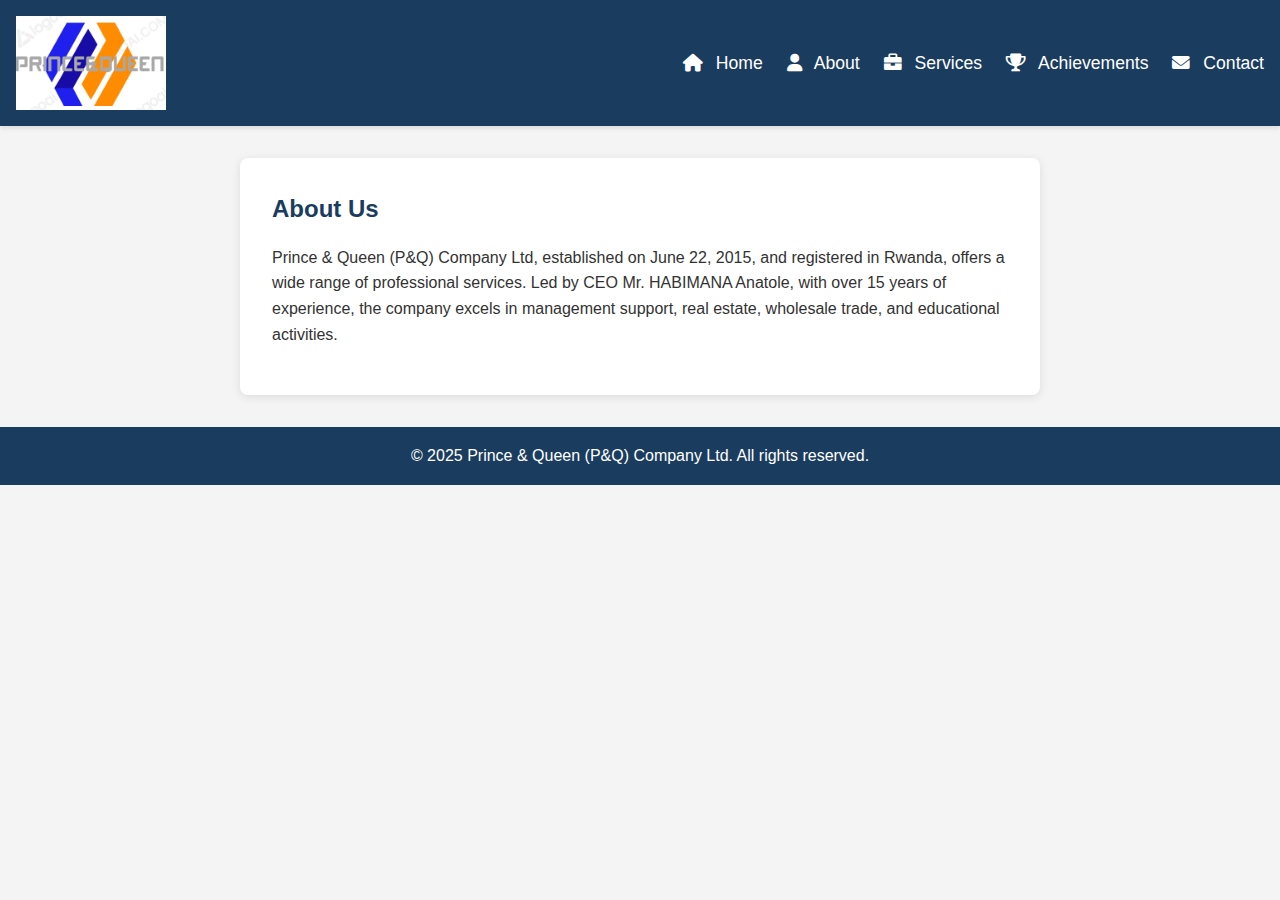
<file: index.html>
<!DOCTYPE html>
<html lang="en">
<head>
    <meta charset="UTF-8">
    <meta name="viewport" content="width=device-width, initial-scale=1.0">
    <title>Prince & Queen Company Ltd - About</title>
    <link rel="stylesheet" href="styles.css">
    <link rel="stylesheet" href="https://cdnjs.cloudflare.com/ajax/libs/font-awesome/6.0.0-beta3/css/all.min.css">
</head>
<body>
    <header>
        <img src="logo.png" alt="Prince & Queen Logo" class="logo">
        <nav class="menu-bar">
            <ul>
                <li><a href="Home.html"><i class="fas fa-home"></i> Home</a></li>
                <li><a href="about.html"><i class="fas fa-user"></i> About</a></li>
                <li><a href="services.html"><i class="fas fa-briefcase"></i> Services</a></li>
                <li><a href="achievements.html"><i class="fas fa-trophy"></i> Achievements</a></li>
                <li><a href="contact.html"><i class="fas fa-envelope"></i> Contact</a></li>
            </ul>
        </nav>
    </header>
    <section id="about">
        <h2>About Us</h2>
        <p>Prince & Queen (P&Q) Company Ltd, established on June 22, 2015, and registered in Rwanda, offers a wide range of professional services. Led by CEO Mr. HABIMANA Anatole, with over 15 years of experience, the company excels in management support, real estate, wholesale trade, and educational activities.</p>
    </section>
    <footer>
        <p>© 2025 Prince & Queen (P&Q) Company Ltd. All rights reserved.</p>
    </footer>
</body>
</html>
</file>
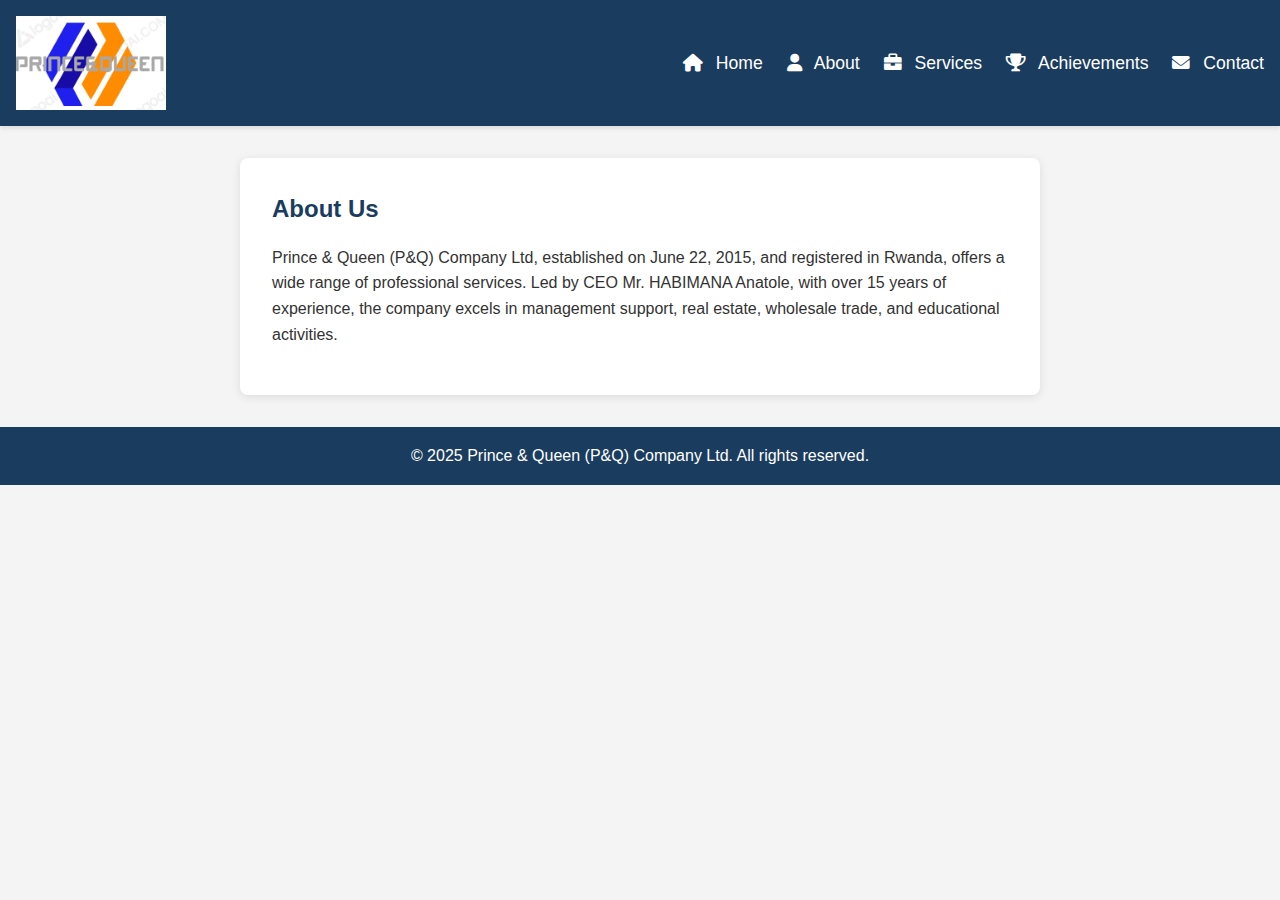
<file: About.html>
<!DOCTYPE html>
<html lang="en">
<head>
    <meta charset="UTF-8">
    <meta name="viewport" content="width=device-width, initial-scale=1.0">
    <title>Prince & Queen Company Ltd - About</title>
    <link rel="stylesheet" href="styles.css">
    <link rel="stylesheet" href="https://cdnjs.cloudflare.com/ajax/libs/font-awesome/6.0.0-beta3/css/all.min.css">
</head>
<body>
    <header>
        <img src="logo.png" alt="Prince & Queen Logo" class="logo">
        <nav class="menu-bar">
            <ul>
                <li><a href="Home.html"><i class="fas fa-home"></i> Home</a></li>
                <li><a href="about.html"><i class="fas fa-user"></i> About</a></li>
                <li><a href="services.html"><i class="fas fa-briefcase"></i> Services</a></li>
                <li><a href="achievements.html"><i class="fas fa-trophy"></i> Achievements</a></li>
                <li><a href="contact.html"><i class="fas fa-envelope"></i> Contact</a></li>
            </ul>
        </nav>
    </header>
    <section id="about">
        <h2>About Us</h2>
        <p>Prince & Queen (P&Q) Company Ltd, established on June 22, 2015, and registered in Rwanda, offers a wide range of professional services. Led by CEO Mr. HABIMANA Anatole, with over 15 years of experience, the company excels in management support, real estate, wholesale trade, and educational activities.</p>
    </section>
    <footer>
        <p>© 2025 Prince & Queen (P&Q) Company Ltd. All rights reserved.</p>
    </footer>
</body>
</html>
</file>
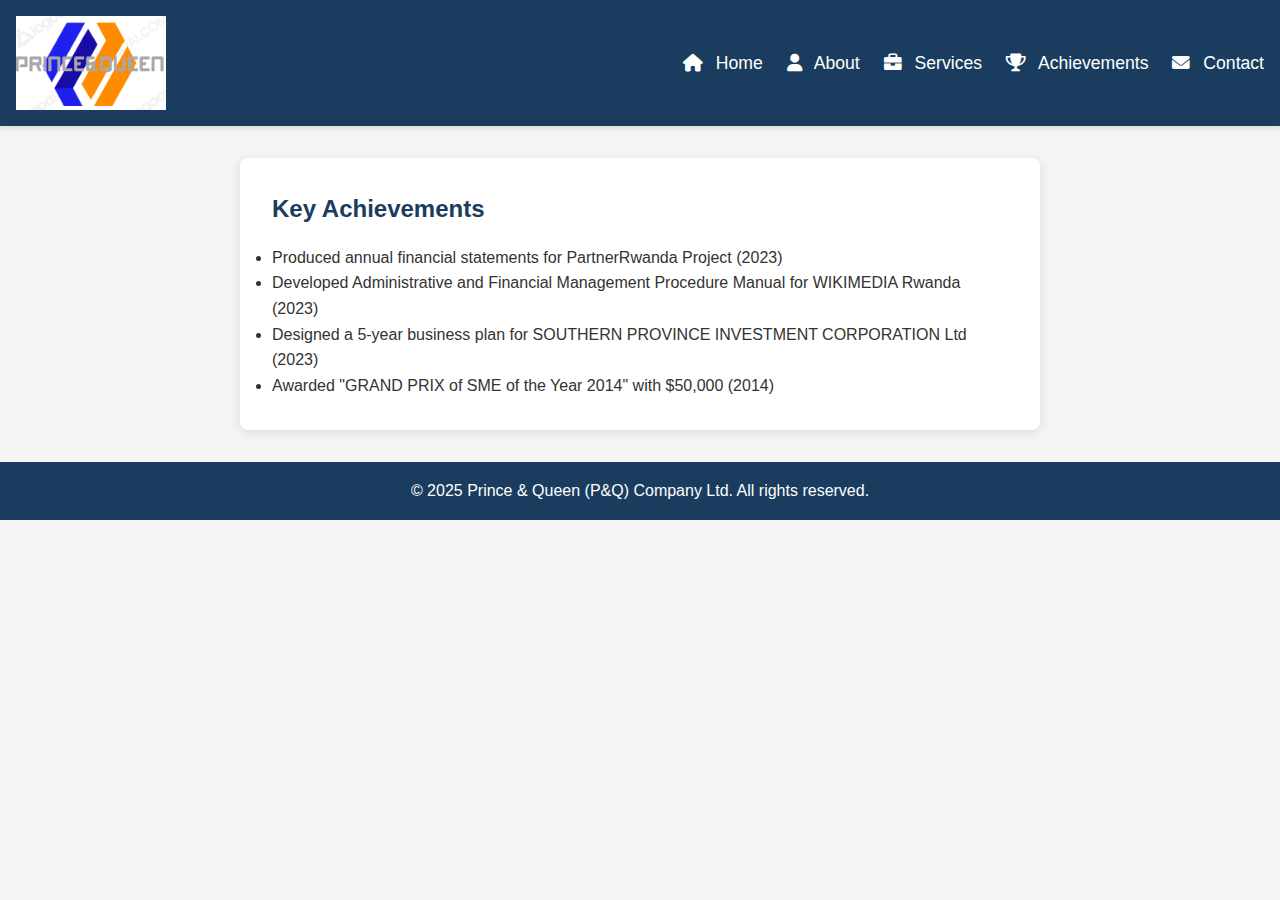
<file: Achievements.html>
<!DOCTYPE html>
<html lang="en">
<head>
    <meta charset="UTF-8">
    <meta name="viewport" content="width=device-width, initial-scale=1.0">
    <title>Prince & Queen Company Ltd - Achievements</title>
    <link rel="stylesheet" href="styles.css">
    <link rel="stylesheet" href="https://cdnjs.cloudflare.com/ajax/libs/font-awesome/6.0.0-beta3/css/all.min.css">
</head>
<body>
    <header>
        <img src="logo.png" alt="Prince & Queen Logo" class="logo">
        <nav class="menu-bar">
            <ul>
                <li><a href="index.html"><i class="fas fa-home"></i> Home</a></li>
                <li><a href="about.html"><i class="fas fa-user"></i> About</a></li>
                <li><a href="services.html"><i class="fas fa-briefcase"></i> Services</a></li>
                <li><a href="achievements.html"><i class="fas fa-trophy"></i> Achievements</a></li>
                <li><a href="contact.html"><i class="fas fa-envelope"></i> Contact</a></li>
            </ul>
        </nav>
    </header>
    <section id="achievements">
        <h2>Key Achievements</h2>
        <ul>
            <li>Produced annual financial statements for PartnerRwanda Project (2023)</li>
            <li>Developed Administrative and Financial Management Procedure Manual for WIKIMEDIA Rwanda (2023)</li>
            <li>Designed a 5-year business plan for SOUTHERN PROVINCE INVESTMENT CORPORATION Ltd (2023)</li>
            <li>Awarded "GRAND PRIX of SME of the Year 2014" with $50,000 (2014)</li>
        </ul>
    </section>
    <footer>
        <p>© 2025 Prince & Queen (P&Q) Company Ltd. All rights reserved.</p>
    </footer>
</body>
</html>
</file>
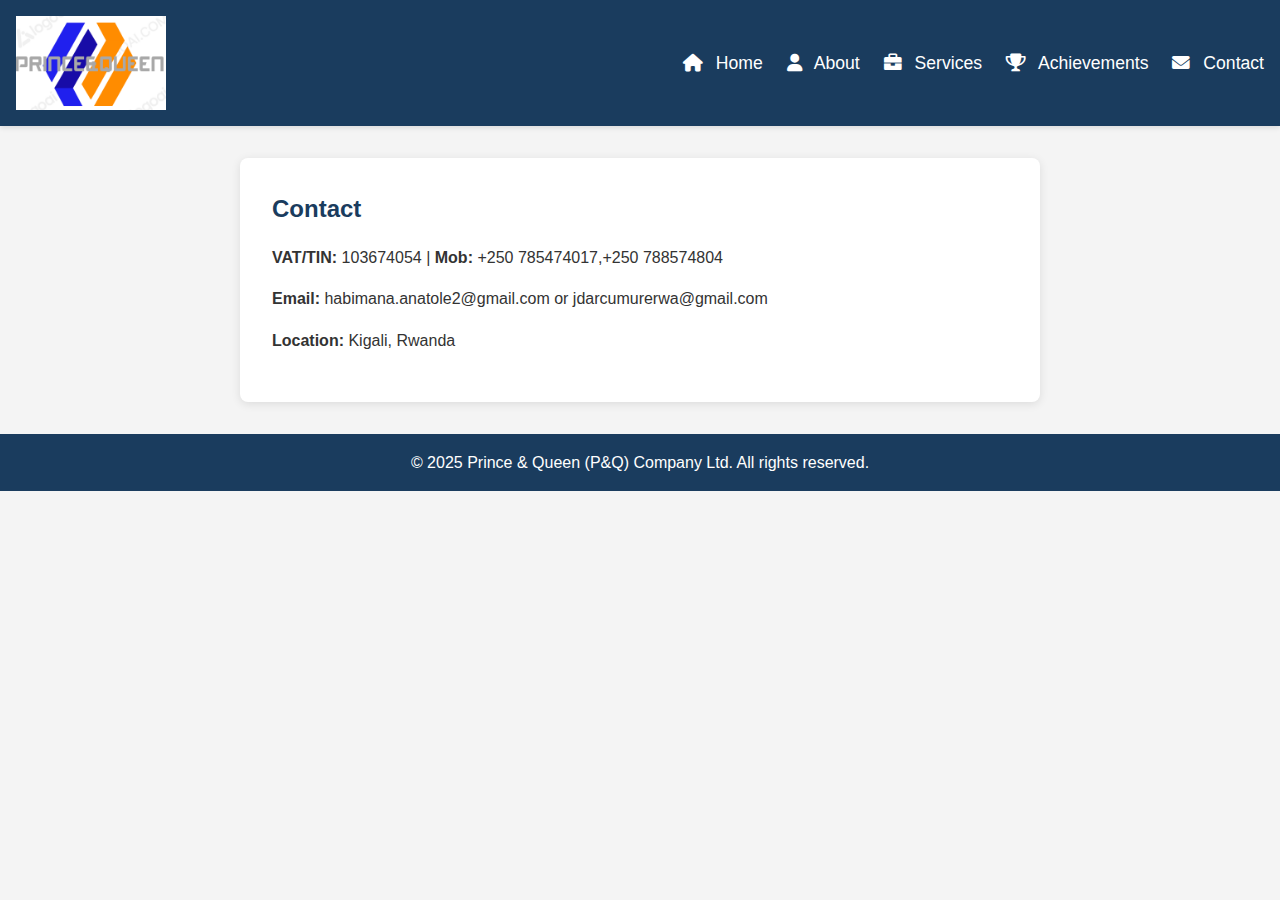
<file: Contact.html>
<!DOCTYPE html>
<html lang="en">
<head>
    <meta charset="UTF-8">
    <meta name="viewport" content="width=device-width, initial-scale=1.0">
    <title>Prince & Queen Company Ltd - Contact</title>
    <link rel="stylesheet" href="styles.css">
    <link rel="stylesheet" href="https://cdnjs.cloudflare.com/ajax/libs/font-awesome/6.0.0-beta3/css/all.min.css">
</head>
<body>
    <header>
        <img src="logo.png" alt="Prince & Queen Logo" class="logo">
        <nav class="menu-bar">
            <ul>
                <li><a href="Home.html"><i class="fas fa-home"></i> Home</a></li>
                <li><a href="about.html"><i class="fas fa-user"></i> About</a></li>
                <li><a href="services.html"><i class="fas fa-briefcase"></i> Services</a></li>
                <li><a href="achievements.html"><i class="fas fa-trophy"></i> Achievements</a></li>
                <li><a href="contact.html"><i class="fas fa-envelope"></i> Contact</a></li>
            </ul>
        </nav>
    </header>
    <section id="contact">
        <h2>Contact</h2>
        <p><strong>VAT/TIN:</strong> 103674054 | <strong>Mob:</strong> +250 785474017,+250 788574804</p>
        <p><strong>Email:</strong> habimana.anatole2@gmail.com or jdarcumurerwa@gmail.com</p>
        <p><strong>Location:</strong> Kigali, Rwanda</p>
    </section>
    <footer>
        <p>© 2025 Prince & Queen (P&Q) Company Ltd. All rights reserved.</p>
    </footer>
</body>
</html>
</file>
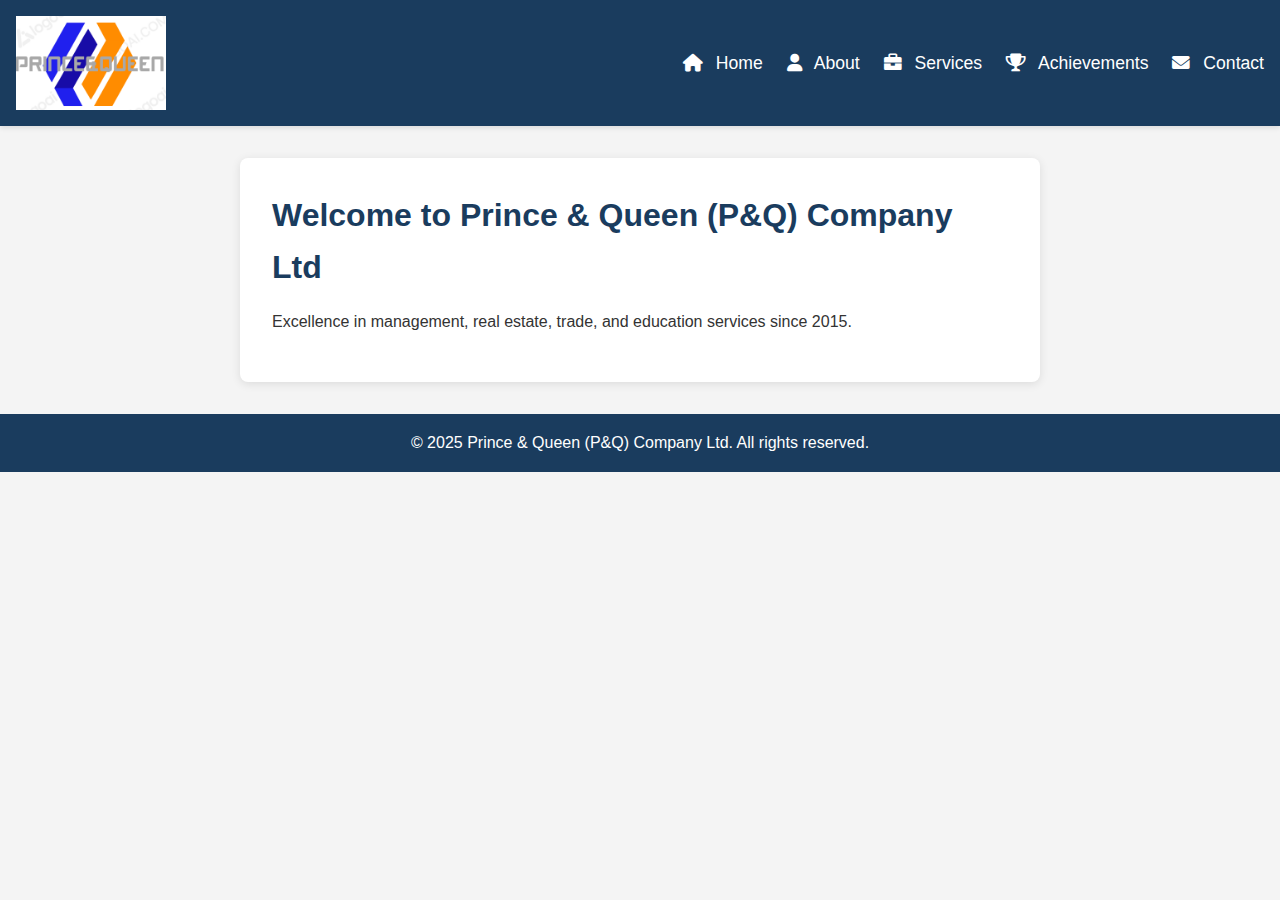
<file: Home.html>
<!DOCTYPE html>
<html lang="en">
<head>
    <meta charset="UTF-8">
    <meta name="viewport" content="width=device-width, initial-scale=1.0">
    <title>Prince & Queen Company Ltd - Home</title>
    <link rel="stylesheet" href="styles.css">
    <link rel="stylesheet" href="https://cdnjs.cloudflare.com/ajax/libs/font-awesome/6.0.0-beta3/css/all.min.css">
</head>
<body>
    <header>
        <img src="logo.png" alt="Prince & Queen Logo" class="logo">
        <nav class="menu-bar">
            <ul>
                <li><a href="Home.html"><i class="fas fa-home"></i> Home</a></li>
                <li><a href="about.html"><i class="fas fa-user"></i> About</a></li>
                <li><a href="services.html"><i class="fas fa-briefcase"></i> Services</a></li>
                <li><a href="achievements.html"><i class="fas fa-trophy"></i> Achievements</a></li>
                <li><a href="contact.html"><i class="fas fa-envelope"></i> Contact</a></li>
            </ul>
        </nav>
    </header>
    <section id="home">
        <h1>Welcome to Prince & Queen (P&Q) Company Ltd</h1>
        <p>Excellence in management, real estate, trade, and education services since 2015.</p>
    </section>
    <footer>
        <p>© 2025 Prince & Queen (P&Q) Company Ltd. All rights reserved.</p>
    </footer>
</body>
</html>
</file>
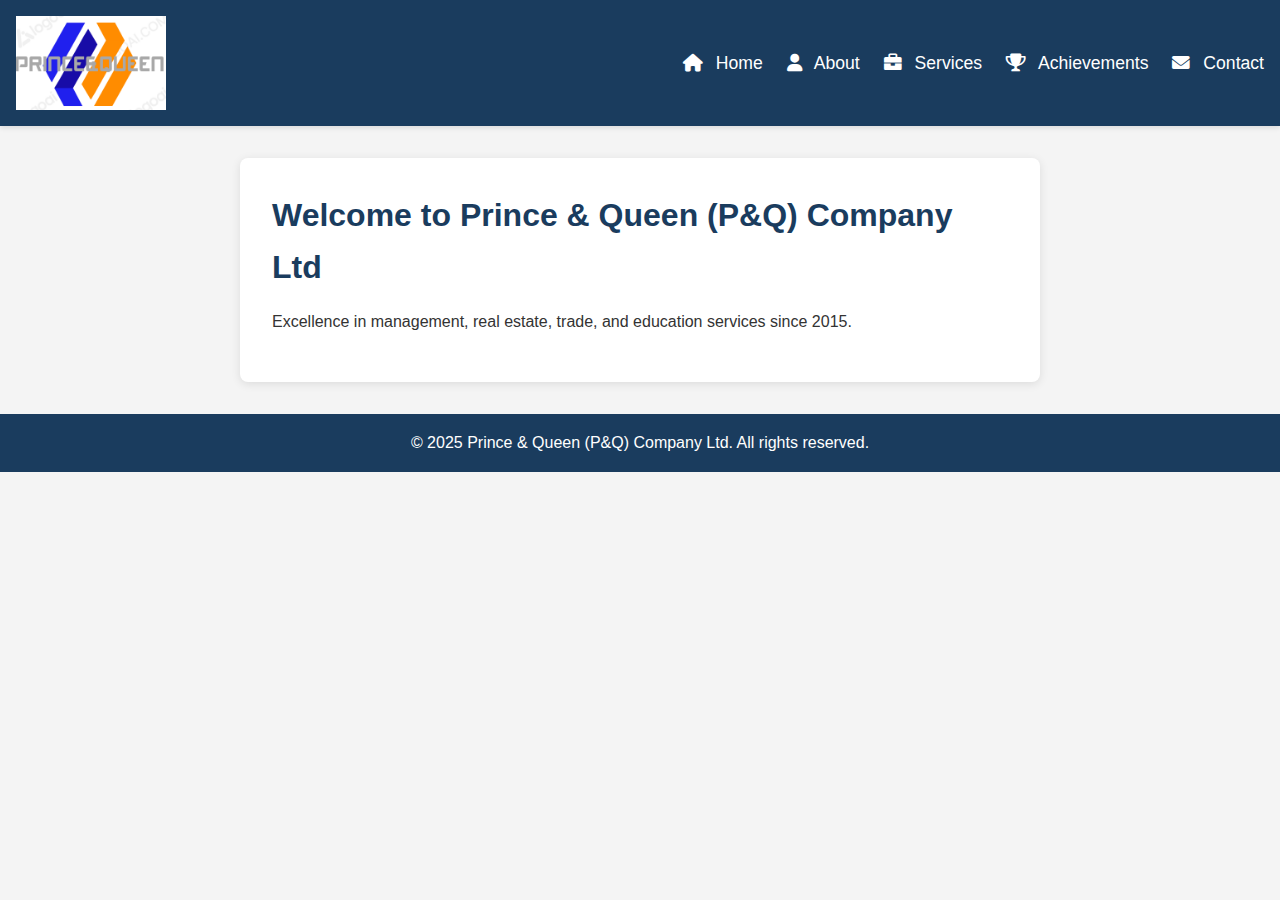
<file: home.html>
<!DOCTYPE html>
<html lang="en">
<head>
    <meta charset="UTF-8">
    <meta name="viewport" content="width=device-width, initial-scale=1.0">
    <title>Prince & Queen Company Ltd - Home</title>
    <link rel="stylesheet" href="styles.css">
    <link rel="stylesheet" href="https://cdnjs.cloudflare.com/ajax/libs/font-awesome/6.0.0-beta3/css/all.min.css">
</head>
<body>
    <header>
        <img src="logo.png" alt="Prince & Queen Logo" class="logo">
        <nav class="menu-bar">
            <ul>
                <li><a href="Home.html"><i class="fas fa-home"></i> Home</a></li>
                <li><a href="about.html"><i class="fas fa-user"></i> About</a></li>
                <li><a href="services.html"><i class="fas fa-briefcase"></i> Services</a></li>
                <li><a href="achievements.html"><i class="fas fa-trophy"></i> Achievements</a></li>
                <li><a href="contact.html"><i class="fas fa-envelope"></i> Contact</a></li>
            </ul>
        </nav>
    </header>
    <section id="home">
        <h1>Welcome to Prince & Queen (P&Q) Company Ltd</h1>
        <p>Excellence in management, real estate, trade, and education services since 2015.</p>
    </section>
    <footer>
        <p>© 2025 Prince & Queen (P&Q) Company Ltd. All rights reserved.</p>
    </footer>
</body>
</html>
</file>
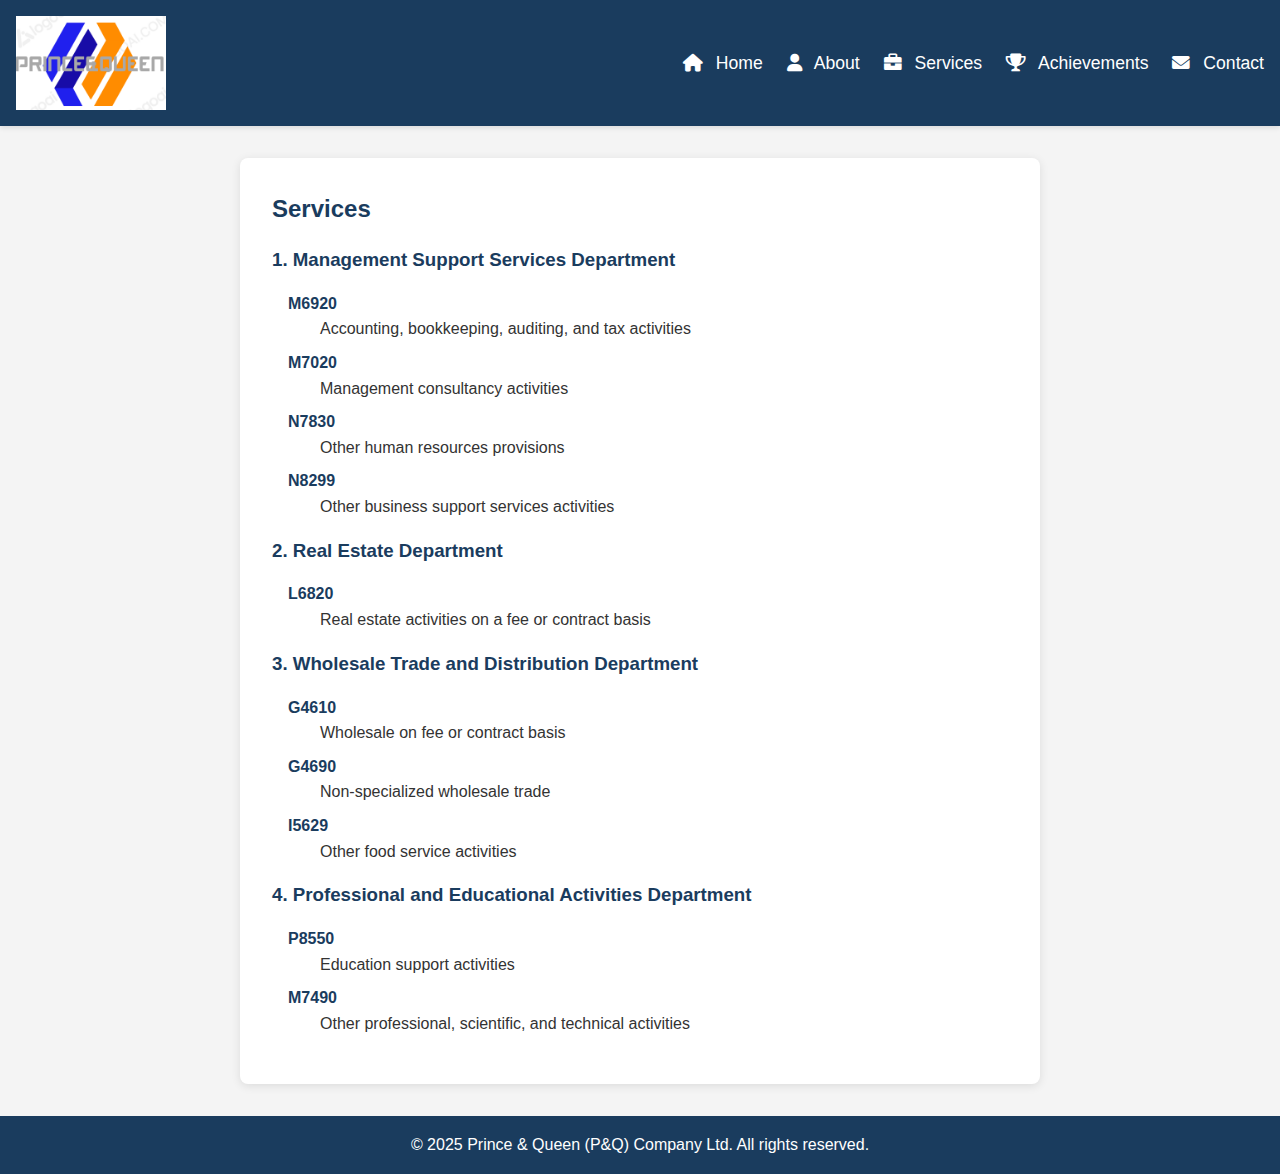
<file: Services.html>
<!DOCTYPE html>
<html lang="en">
<head>
    <meta charset="UTF-8">
    <meta name="viewport" content="width=device-width, initial-scale=1.0">
    <title>Prince & Queen Company Ltd - Services</title>
    <link rel="stylesheet" href="styles.css">
    <link rel="stylesheet" href="https://cdnjs.cloudflare.com/ajax/libs/font-awesome/6.0.0-beta3/css/all.min.css">
</head>
<body>
    <header>
        <img src="logo.png" alt="Prince & Queen Logo" class="logo">
        <nav class="menu-bar">
            <ul>
                <li><a href="Home.html"><i class="fas fa-home"></i> Home</a></li>
                <li><a href="about.html"><i class="fas fa-user"></i> About</a></li>
                <li><a href="services.html"><i class="fas fa-briefcase"></i> Services</a></li>
                <li><a href="achievements.html"><i class="fas fa-trophy"></i> Achievements</a></li>
                <li><a href="contact.html"><i class="fas fa-envelope"></i> Contact</a></li>
            </ul>
        </nav>
    </header>
    <section id="services">
        <h2>Services</h2>
        <h3>1. Management Support Services Department</h3>
        <dl>
            <dt>M6920</dt>
            <dd>Accounting, bookkeeping, auditing, and tax activities</dd>
            <dt>M7020</dt>
            <dd>Management consultancy activities</dd>
            <dt>N7830</dt>
            <dd>Other human resources provisions</dd>
            <dt>N8299</dt>
            <dd>Other business support services activities</dd>
        </dl>
        <h3>2. Real Estate Department</h3>
        <dl>
            <dt>L6820</dt>
            <dd>Real estate activities on a fee or contract basis</dd>
        </dl>
        <h3>3. Wholesale Trade and Distribution Department</h3>
        <dl>
            <dt>G4610</dt>
            <dd>Wholesale on fee or contract basis</dd>
            <dt>G4690</dt>
            <dd>Non-specialized wholesale trade</dd>
            <dt>I5629</dt>
            <dd>Other food service activities</dd>
        </dl>
        <h3>4. Professional and Educational Activities Department</h3>
        <dl>
            <dt>P8550</dt>
            <dd>Education support activities</dd>
            <dt>M7490</dt>
            <dd>Other professional, scientific, and technical activities</dd>
        </dl>
    </section>
    <footer>
        <p>© 2025 Prince & Queen (P&Q) Company Ltd. All rights reserved.</p>
    </footer>
</body>
</html>
</file>
<file: styles.css>
/* Reset default margins and padding */
* {
    margin: 0;
    padding: 0;
    box-sizing: border-box;
}

/* Smooth scroll behavior */
html {
    scroll-behavior: smooth;
}

/* Body styling */
body {
    font-family: Arial, Helvetica, sans-serif;
    line-height: 1.6;
    color: #333;
    background-color: #f4f4f4;
}

/* Header styling */
header {
    background-color: #1a3c5e;
    color: #fff;
    padding: 1rem;
    display: flex;
    justify-content: space-between;
    align-items: center;
    box-shadow: 0 2px 5px rgba(0, 0, 0, 0.1);
    animation: fadeInDown 1s ease-out;
}

/* Logo styling with animation */
.logo {
    max-width: 150px;
    height: auto;
    animation: fadeIn 1.5s ease-out;
}

/* Navigation menu styling */
.menu-bar ul {
    list-style: none;
    display: flex;
    gap: 1.5rem;
}

.menu-bar a {
    color: #fff;
    text-decoration: none;
    font-size: 1.1rem;
    transition: color 0.3s ease, transform 0.3s ease;
}

.menu-bar a:hover {
    color: #ffd700;
    transform: scale(1.1);
}

.menu-bar i {
    margin-right: 0.5rem;
}

/* Section styling with animation */
section {
    max-width: 800px;
    margin: 2rem auto;
    padding: 2rem;
    background-color: #fff;
    border-radius: 8px;
    box-shadow: 0 2px 10px rgba(0, 0, 0, 0.1);
    animation: fadeInUp 1s ease-out;
}

section h1, section h2, section h3 {
    color: #1a3c5e;
    margin-bottom: 1rem;
}

section p, section dl {
    margin-bottom: 1rem;
}

/* Description list styling */
section dl {
    padding-left: 1rem;
}

section dt {
    font-weight: bold;
    color: #1a3c5e;
    margin-top: 0.5rem;
    transition: transform 0.3s ease, color 0.3s ease;
}

section dd {
    margin-left: 2rem;
    margin-bottom: 0.5rem;
    transition: transform 0.3s ease, color 0.3s ease;
}

section dt:hover, section dd:hover {
    transform: translateX(10px);
    color: #00008B;
}

/* Footer styling */
footer {
    background-color: #1a3c5e;
    color: #fff;
    text-align: center;
    padding: 1rem;
    position: relative;
    bottom: 0;
    width: 100%;
    animation: fadeIn 1.5s ease-out;
}

/* Keyframes for animations */
@keyframes fadeIn {
    from {
        opacity: 0;
    }
    to {
        opacity: 1;
    }
}

@keyframes fadeInDown {
    from {
        opacity: 0;
        transform: translateY(-20px);
    }
    to {
        opacity: 1;
        transform: translateY(0);
    }
}

@keyframes fadeInUp {
    from {
        opacity: 0;
        transform: translateY(20px);
    }
    to {
        opacity: 1;
        transform: translateY(0);
    }
}

/* Responsive design */
@media (max-width: 768px) {
    header {
        flex-direction: column;
        text-align: center;
    }

    .menu-bar ul {
        flex-direction: column;
        gap: 1rem;
        margin-top: 1rem;
    }

    section {
        margin: 1rem;
        padding: 1rem;
    }

    section dl {
        padding-left: 0.5rem;
    }

    section dd {
        margin-left: 1.5rem;
    }
}
</file>
